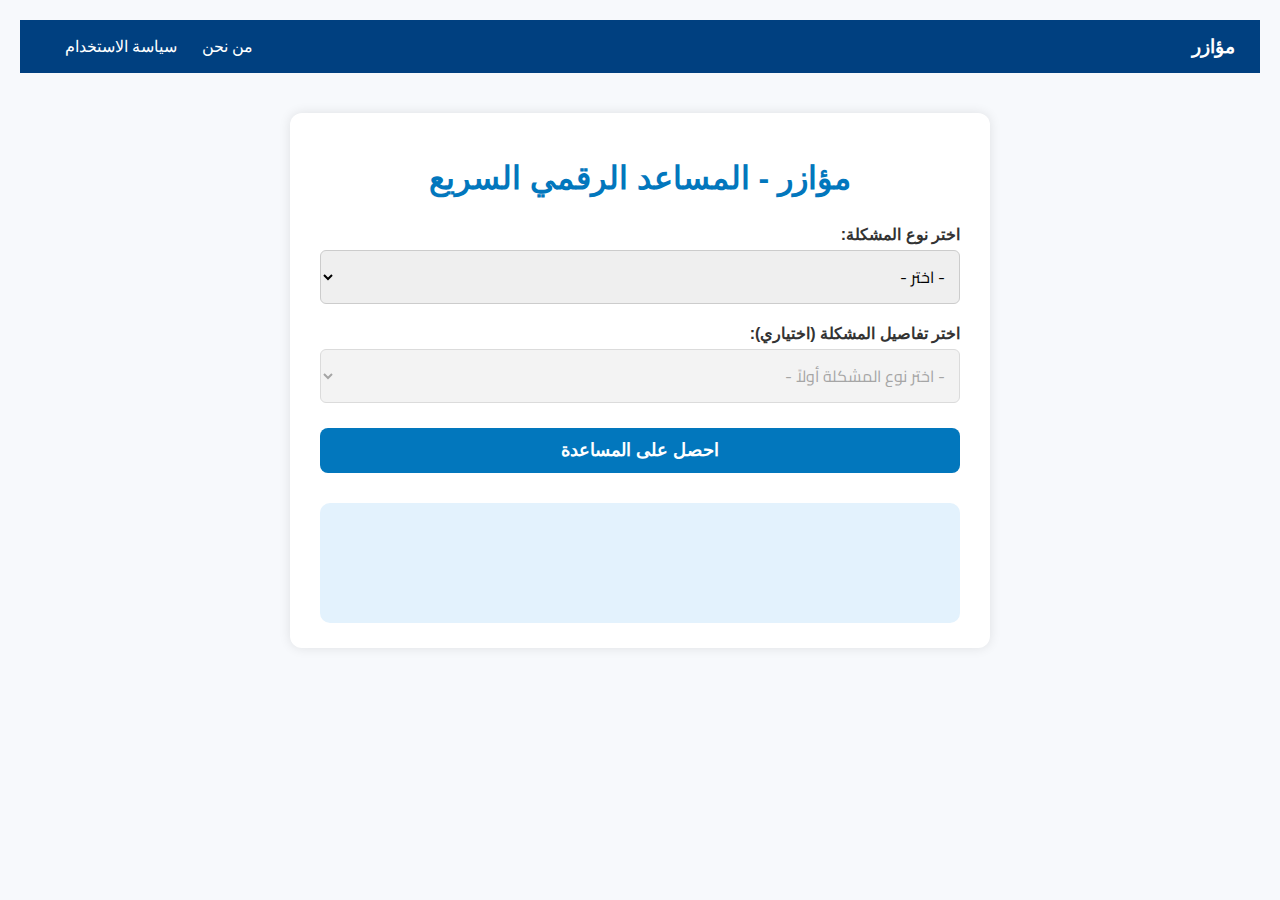
<file: index.html>
<!DOCTYPE html>
<html lang="ar" dir="rtl">
<head>
  <meta charset="UTF-8" />
  <meta name="viewport" content="width=device-width, initial-scale=1" />
  <title>مؤازر - المساعد الرقمي السريع</title>

  <link href="https://fonts.googleapis.com/css2?family=Cairo&display=swap" rel="stylesheet" />

  <link href="style.css" rel="stylesheet" />
  <style>
    body {
      font-family: 'Cairo', sans-serif;
      background: #f7f9fc;
      margin: 0;
      color: #333;
      direction: rtl;
      text-align: right;
    }

    header {
      background-color: #004080;
      padding: 15px 25px;
      color: white;
      display: flex;
      justify-content: space-between;
      align-items: center;
    }

    header .logo {
      font-weight: bold;
      font-size: 1.2em;
    }

    header nav a {
      color: white;
      text-decoration: none;
      margin-left: 20px;
      font-size: 1em;
    }

    header nav a:hover {
      text-decoration: underline;
    }

    .container {
      max-width: 700px;
      margin: 40px auto;
      background: #fff;
      padding: 25px 30px;
      border-radius: 12px;
      box-shadow: 0 0 12px rgba(0,0,0,0.1);
    }

    label {
      display: block;
      margin-top: 20px;
      font-weight: 600;
    }

    select {
      width: 100%;
      padding: 10px;
      margin-top: 6px;
      border-radius: 6px;
      border: 1px solid #ccc;
      font-size: 1em;
      font-family: 'Cairo', sans-serif;
    }

    button[type="submit"] {
      margin-top: 25px;
      background-color: #0277bd;
      color: white;
      font-weight: 700;
      border: none;
      border-radius: 8px;
      padding: 12px;
      cursor: pointer;
      width: 100%;
      font-size: 1.1em;
      transition: background-color 0.3s ease;
    }

    button[type="submit"]:hover {
      background-color: #015a9c;
    }

    #emergencyBtn {
      display: none;
      margin-top: 15px;
      background: #e53935;
      color: #fff;
      font-weight: 700;
      border: none;
      border-radius: 8px;
      padding: 12px;
      cursor: pointer;
      width: 100%;
      font-size: 1.1em;
      transition: background-color 0.3s ease;
    }

    #emergencyBtn:hover {
      background-color: #b82b26;
    }

    #solution {
      margin-top: 30px;
      background: #e3f2fd;
      border-radius: 10px;
      padding: 20px;
      min-height: 120px;
      font-size: 1em;
      color: #015a9c;
      line-height: 1.5;
      white-space: pre-wrap;
    }
  </style>
</head>

<body>

  <header>
    <div class="logo">مؤازر</div>
    <nav>
      <a href="about.html">من نحن</a>
      <a href="terms.html">سياسة الاستخدام</a>
    </nav>
  </header>

  <div class="container">
    <h1>مؤازر - المساعد الرقمي السريع</h1>

    <form id="nasirForm">
      <label for="problemType">اختر نوع المشكلة:</label>
      <select id="problemType" required>
        <option value="">- اختر -</option>
        <option value="medical">مشكلة طبية</option>
        <option value="mechanical">مشكلة ميكانيكية</option>
        <option value="psychological">دعم نفسي</option>
        <option value="legal">مشكلة قانونية</option>
      </select>

      <label for="problemDetails">اختر تفاصيل المشكلة (اختياري):</label>
      <select id="problemDetails" disabled>
        <option value="">- اختر نوع المشكلة أولاً -</option>
      </select>

      <button type="submit">احصل على المساعدة</button>
      <button type="button" id="emergencyBtn">اتصل بالطوارئ</button>
    </form>

    <section id="solution" class="solution"></section>
  </div>

  <script src="script.js"></script>
</body>
</html>
</file>
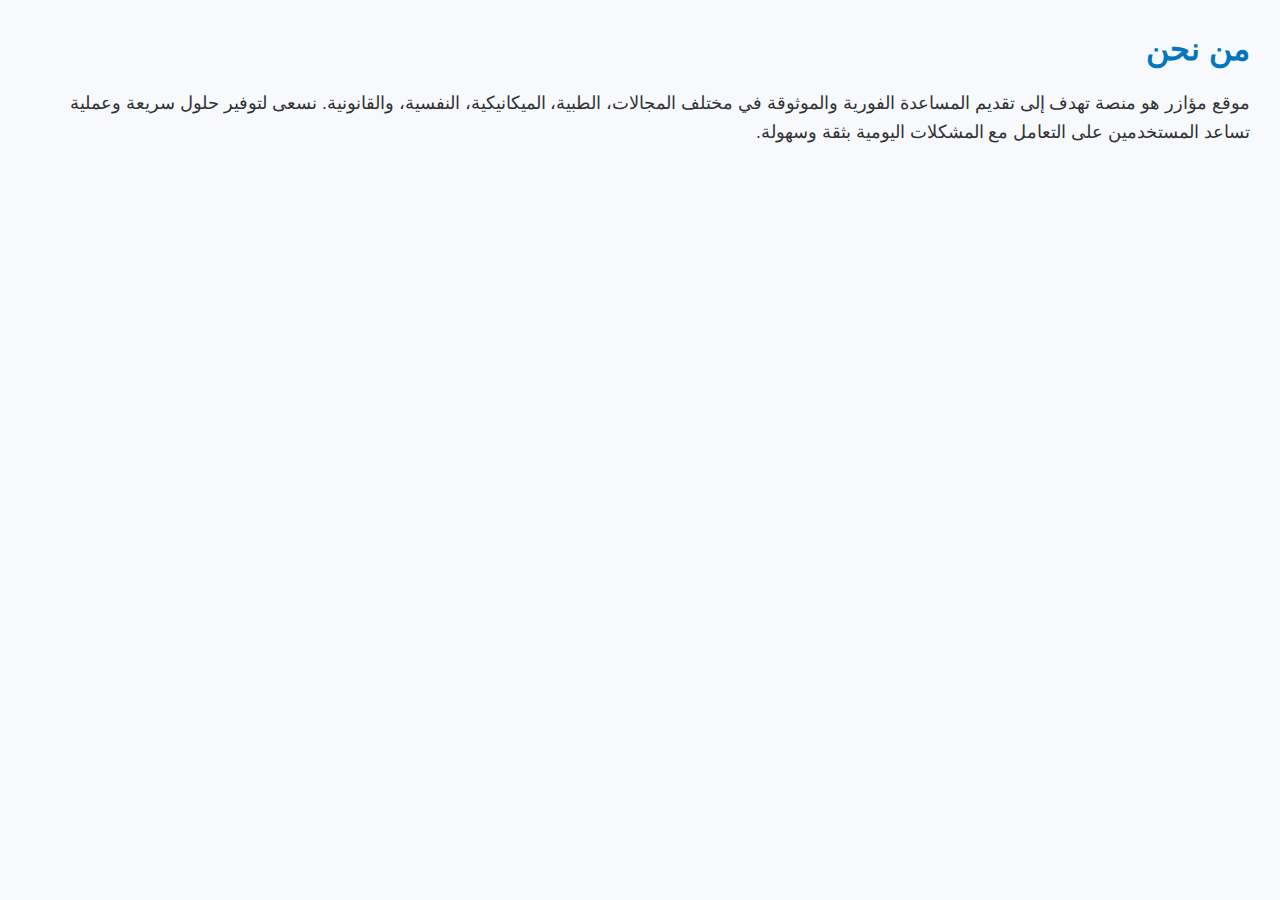
<file: about.html>
<!DOCTYPE html>
<html lang="ar" dir="rtl">
<head>
  <meta charset="UTF-8" />
  <meta name="viewport" content="width=device-width, initial-scale=1" />
  <title>من نحن</title>
  <style>
    body {
      font-family: Arial, sans-serif;
      margin: 30px;
      background: #f7f9fc;
      color: #333;
      direction: rtl;
      text-align: right;
    }
    h1 {
      color: #0277bd;
    }
    p {
      line-height: 1.6;
      font-size: 1.1em;
    }
  </style>
</head>
<body>
  <h1>من نحن</h1>
  <p>
    موقع مؤازر هو منصة تهدف إلى تقديم المساعدة الفورية والموثوقة في مختلف المجالات، الطبية، الميكانيكية، النفسية، والقانونية.
    نسعى لتوفير حلول سريعة وعملية تساعد المستخدمين على التعامل مع المشكلات اليومية بثقة وسهولة.
  </p>
  </body>
</html>
</file>
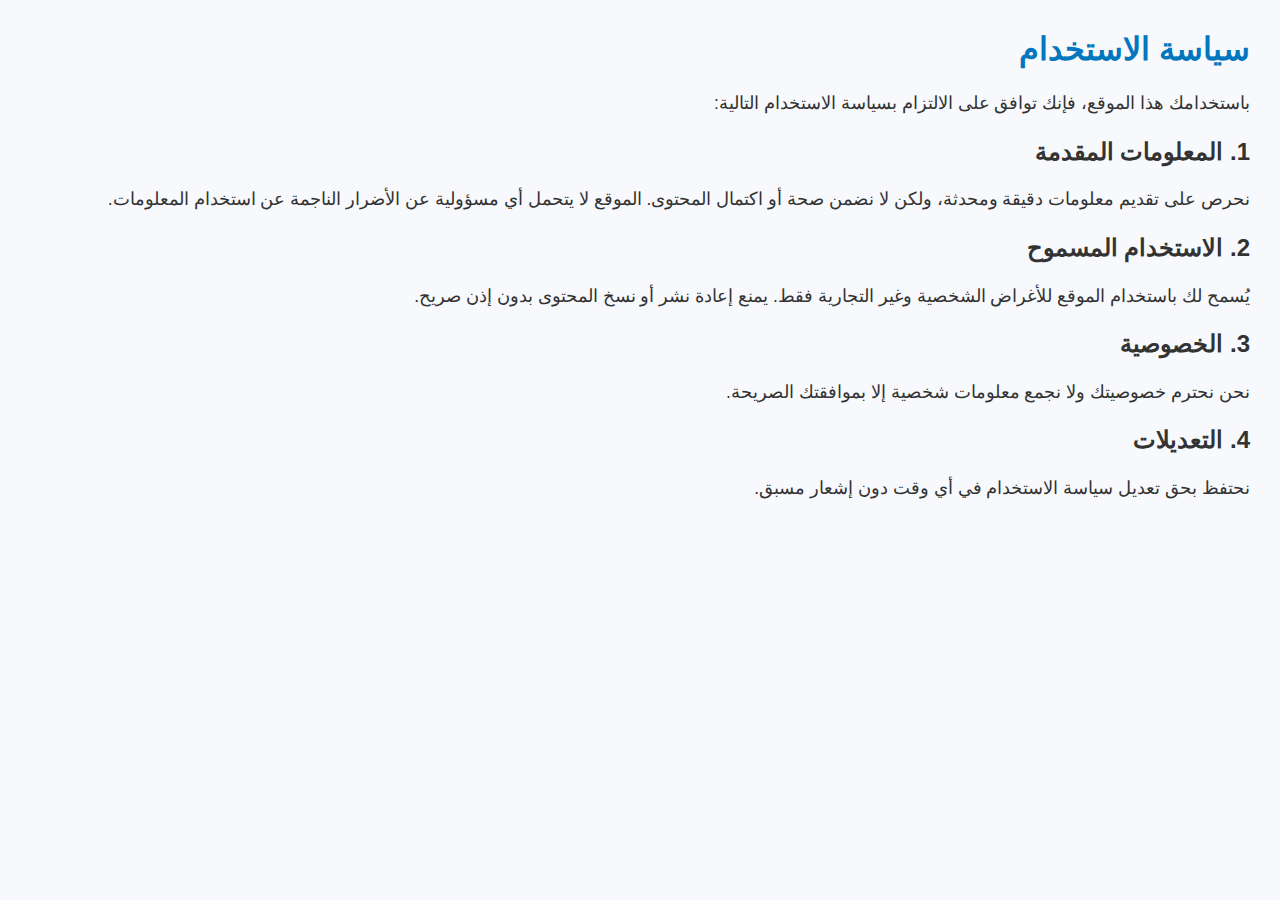
<file: terms.html>
<!DOCTYPE html>
<html lang="ar" dir="rtl">
<head>
  <meta charset="UTF-8" />
  <meta name="viewport" content="width=device-width, initial-scale=1" />
  <title>سياسة الاستخدام</title>
  <style>
    body {
      font-family: Arial, sans-serif;
      margin: 30px;
      background: #f7f9fc;
      color: #333;
      direction: rtl;
      text-align: right;
    }
    h1 {
      color: #0277bd;
    }
    h2 {
      margin-top: 20px;
    }
    p {
      line-height: 1.6;
      font-size: 1.1em;
    }
  </style>
</head>
<body>
  <h1>سياسة الاستخدام</h1>
  <p>
    باستخدامك هذا الموقع، فإنك توافق على الالتزام بسياسة الاستخدام التالية:
  </p>
  <h2>1. المعلومات المقدمة</h2>
  <p>
    نحرص على تقديم معلومات دقيقة ومحدثة، ولكن لا نضمن صحة أو اكتمال المحتوى. الموقع لا يتحمل أي مسؤولية عن الأضرار الناجمة عن استخدام المعلومات.
  </p>
  <h2>2. الاستخدام المسموح</h2>
  <p>
    يُسمح لك باستخدام الموقع للأغراض الشخصية وغير التجارية فقط. يمنع إعادة نشر أو نسخ المحتوى بدون إذن صريح.
  </p>
  <h2>3. الخصوصية</h2>
  <p>
    نحن نحترم خصوصيتك ولا نجمع معلومات شخصية إلا بموافقتك الصريحة.
  </p>
  <h2>4. التعديلات</h2>
  <p>
    نحتفظ بحق تعديل سياسة الاستخدام في أي وقت دون إشعار مسبق.
  </p>
</body>
</html>
</file>
<file: style.css>
* {
  box-sizing: border-box;
  font-family: 'Segoe UI', Tahoma, Geneva, Verdana, sans-serif;
}

body {
  background: #f0f4f8;
  margin: 0;
  padding: 20px;
  direction: rtl;
  color: #222;
}

.container {
  max-width: 480px;
  margin: auto;
  background: #fff;
  padding: 30px 35px;
  border-radius: 14px;
  box-shadow: 0 5px 18px rgba(0,0,0,0.12);
}

h1 {
  text-align: center;
  margin-bottom: 28px;
  color: #0277bd;
}

label {
  display: block;
  margin-top: 18px;
  font-weight: 600;
}

select {
  width: 100%;
  padding: 12px;
  margin-top: 8px;
  font-size: 16px;
  border-radius: 9px;
  border: 1.7px solid #bbb;
  transition: border-color 0.3s;
}

select:focus {
  border-color: #0277bd;
  outline: none;
}

button[type="submit"] {
  margin-top: 20px;
  width: 100%;
  padding: 14px;
  font-size: 18px;
  font-weight: 700;
  background-color: #0277bd;
  color: white;
  border: none;
  border-radius: 10px;
  cursor: pointer;
  transition: background-color 0.3s;
}

button[type="submit"]:hover {
  background-color: #015f8d;
}

#emergencyBtn {
  width: 100%;
  margin-top: 15px;
  font-weight: 700;
  border-radius: 8px;
  transition: background-color 0.3s;
}

#emergencyBtn:hover {
  background-color: #b71c1c;
}

.solution {
  margin-top: 32px;
  background: #e1f0ff;
  padding: 20px 18px;
  border-radius: 12px;
  min-height: 120px;
  font-size: 17px;
  color: #034a86;
  line-height: 1.5;
  white-space: pre-line;
}

table {
  width: 100%;
  border-collapse: collapse;
  margin-top: 10px;
}

th, td {
  padding: 10px;
  border: 1px solid #ccc;
  text-align: right;
}

th {
  background-color: #0277bd;
  color: #fff;
}

tr:nth-child(even) {
  background-color: #e3f2fd;
}
</file>
